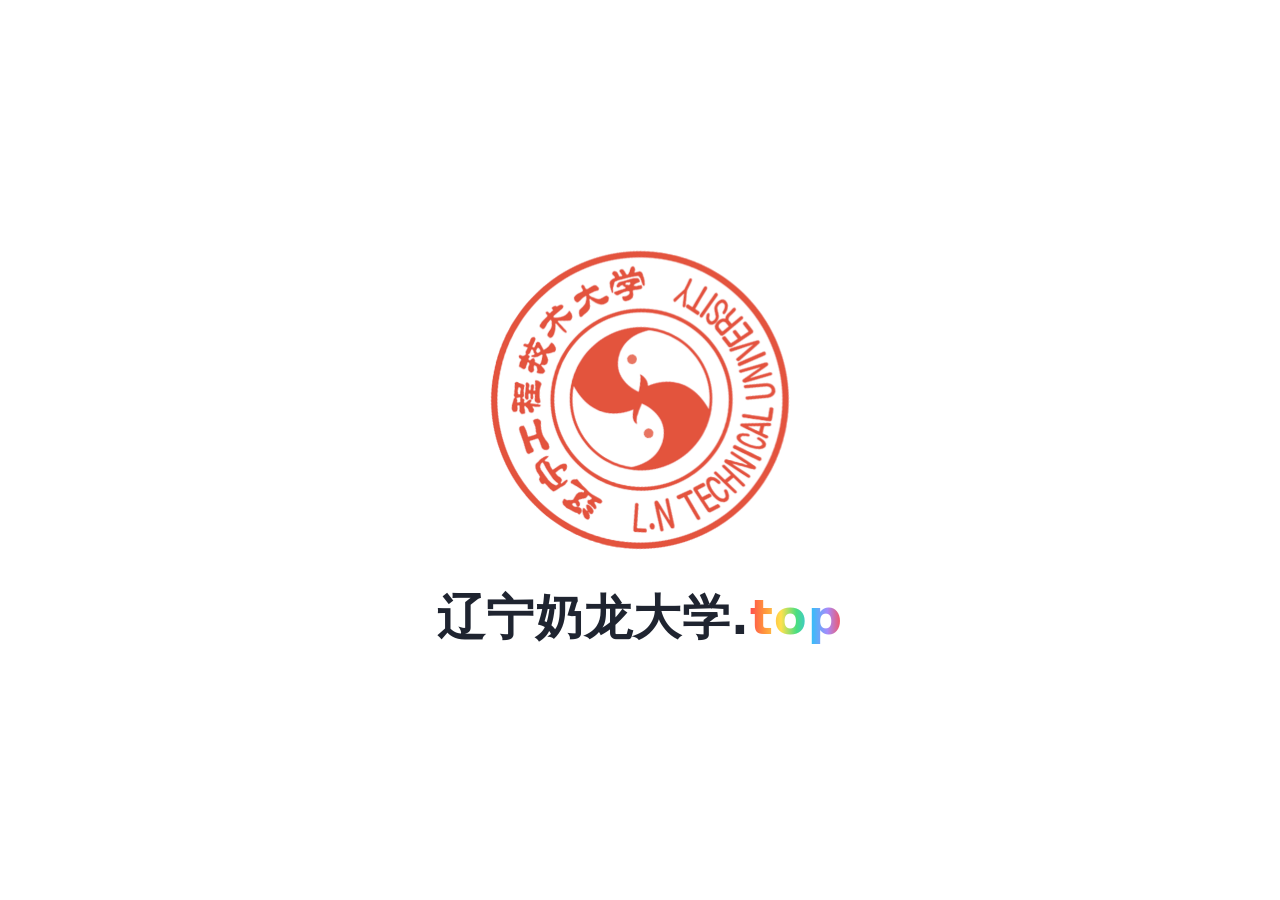
<file: index.html>
<!DOCTYPE html>
<html lang="zh-CN">
<head>
<meta charset="UTF-8" />
<meta name="viewport" content="width=device-width, initial-scale=1" />
<title>辽宁奶龙大学</title>
<link rel="icon" href="2.png" />
<style>
  /* ==========================================================
     辽宁奶龙大学 · 旋转跳转页
     两张校徽叠在一起同步逆时针旋转，加速到最快时换图，
     再减速停稳，最后跳转到学校官网。
     ========================================================== */

  *, *::before, *::after { box-sizing: border-box; }

  html, body { height: 100%; }

  body {
    margin: 0;
    min-height: 100vh;
    display: flex;
    flex-direction: column;
    align-items: center;
    justify-content: center;
    gap: clamp(18px, 4.5vh, 36px);
    /* 校徽是白底方形，所以页面也用白色，图片边缘自然融进背景 */
    background: #ffffff;
    font-family: "PingFang SC", "Hiragino Sans GB", "Microsoft YaHei",
                 "Source Han Sans SC", "Noto Sans CJK SC", system-ui, sans-serif;
    overflow: hidden;
  }

  /* ---------- 旋转舞台 ----------
     两张图共用一个容器，容器一转，两张图就严格同步 */
  .stage {
    position: relative;
    width: min(64vw, 300px);
    height: min(64vw, 300px);
    transform: rotate(0deg);          /* 初始 0 度 */
    transform-origin: 50% 50%;
    will-change: transform;
    backface-visibility: hidden;
  }

  .stage img {
    position: absolute;
    inset: 0;
    width: 100%;
    height: 100%;
    display: block;
    object-fit: contain;
    pointer-events: none;
    user-select: none;
    -webkit-user-drag: none;
  }

  /* 初始状态：1.png 完全不透明，2.png 完全透明 */
  #img1 { opacity: 1; }
  #img2 { opacity: 0; }

  /* ---------- 文字 ---------- */
  .title {
    margin: 0;
    font-size: clamp(1.8rem, 6.2vw, 3rem);
    font-weight: 800;
    letter-spacing: .02em;
    color: #1f2430;
    white-space: nowrap;
  }

  /* 只有 "top" 三个字母用彩色渐变 */
  .tld {
    color: #e0553f;                    /* 极老浏览器不支持渐变文字时的兜底色 */
    background-image: linear-gradient(90deg,
      #ff4d4d, #ff9a3c, #ffe14d, #4ade80, #38bdf8, #a78bfa, #ff4d4d,
      #ff9a3c, #ffe14d, #4ade80, #38bdf8, #a78bfa, #ff4d4d);
    /* 渐变图画成 2 倍宽、内含 2 个完全相同色环；
       窗口正好显示 1 个色环，位移一整个色环宽度后画面与起点完全一致 —— 无缝循环 */
    background-size: 200% 100%;
    background-position: 0% 50%;
    background-repeat: no-repeat;
    animation: tld-flow 3.6s linear infinite;
  }

  @supports ((-webkit-background-clip: text) or (background-clip: text)) {
    .tld {
      -webkit-background-clip: text;
      background-clip: text;
      color: transparent;
      -webkit-text-fill-color: transparent;
    }
  }

  @keyframes tld-flow {
    from { background-position:   0% 50%; }
    to   { background-position: 100% 50%; }
  }

  @media (prefers-reduced-motion: reduce) {
    .tld { animation: none; }
  }

  /* ---------- JS 关闭时的兜底 ---------- */
  .fallback {
    margin: 0;
    font-size: .95rem;
    color: #6b7280;
    text-align: center;
  }
  .fallback a { color: #2563eb; }
</style>
</head>
<body>

  <div class="stage" id="stage">
    <img id="img1" src="1.png" alt="辽宁工程技术大学校徽" />
    <img id="img2" src="2.png" alt="辽宁工程技术大学校徽" />
  </div>

  <p class="title">辽宁奶龙大学.<span class="tld">top</span></p>

  <noscript>
    <p class="fallback">
      动画需要启用 JavaScript。<a href="https://www.lntu.edu.cn/">点此前往学校官网</a>
    </p>
  </noscript>

<script>
(function () {
  'use strict';

  /* ================= 可调参数 ================= */
  var SPIN_MS = 2500;      // 旋转总时长：2.5 秒
  var WAIT_MS = 500;       // 停稳后等待 0.5 秒再跳转
  var TURNS   = 4;         // 旋转整圈数（必须是整数，才能保证最后回到 0°）
  var TARGET  = 'https://www.lntu.edu.cn/';

  /* 换图的时间窗，取值 0~1，相对旋转进度。
     结束点 0.50 = 速度峰值所在时刻，
     所以「速度最快」的那一刻恰好是 1.png 全透明、2.png 全不透明。 */
  var FADE_FROM = 0.32;
  var FADE_TO   = 0.50;
  /* ============================================ */

  var TOTAL_DEG = TURNS * 360;   // 4 圈 = 1440°，是 360 的整数倍 → 终点天然是 0°

  var stage = document.getElementById('stage');
  var img1  = document.getElementById('img1');
  var img2  = document.getElementById('img2');

  /* 先加速、后减速，速度峰值正好落在 t = 0.5。
     两端速度均为 0，所以起步和收尾都是平滑的，不会有突兀的启停。 */
  function easeInOutCubic(t) {
    return t < 0.5
      ? 4 * t * t * t
      : 1 - Math.pow(-2 * t + 2, 3) / 2;
  }

  function clamp01(x) { return x < 0 ? 0 : (x > 1 ? 1 : x); }
  function smoothstep(x) { return x * x * (3 - 2 * x); }

  function render(t) {
    /* 逆时针旋转 = 负角度。
       CSS 的 rotate() 正角度是顺时针，所以这里取负。 */
    var eased = easeInOutCubic(t);
    stage.style.transform = 'rotate(' + (-TOTAL_DEG * eased) + 'deg)';

    /* 交叉淡出淡入：t = 0.50 时 f = 1，
       即 1.png opacity = 0、2.png opacity = 1。 */
    var f = smoothstep(clamp01((t - FADE_FROM) / (FADE_TO - FADE_FROM)));
    img1.style.opacity = 1 - f;
    img2.style.opacity = f;
  }

  function settle() {
    /* 明确钉死在 0 度。
       -TOTAL_DEG 本身已经是 360 的整数倍（视觉上就是 0°），
       这里再显式写一次，确保最终的计算样式就是 rotate(0deg)。 */
    stage.style.transform = 'rotate(0deg)';
    img1.style.opacity = 0;
    img2.style.opacity = 1;
  }

  var started = false;

  function start() {
    if (started) return;
    started = true;

    var startAt = performance.now();

    function frame(now) {
      var t = clamp01((now - startAt) / SPIN_MS);
      render(t);
      if (t < 1) {
        requestAnimationFrame(frame);
      } else {
        settle();
      }
    }

    /* 初始帧先画出来，避免起手闪一下 */
    render(0);
    requestAnimationFrame(frame);

    /* 跳转用独立计时器，不受刷新率影响：
       2.5 秒旋转 + 0.5 秒等待 = 3 秒后跳转 */
    setTimeout(function () {
      window.location.replace(TARGET);
    }, SPIN_MS + WAIT_MS);
  }

  /* 等两张图都就绪再开始，避免第一帧还是空白。
     load 事件即使某张图 404 也会触发，所以不会卡死。 */
  if (document.readyState === 'complete') {
    start();
  } else {
    window.addEventListener('load', start, { once: true });
    /* 兜底：万一 load 迟迟不来，也不至于一直不跳转 */
    setTimeout(start, 2500);
  }
})();
</script>
</body>
</html>
</file>
